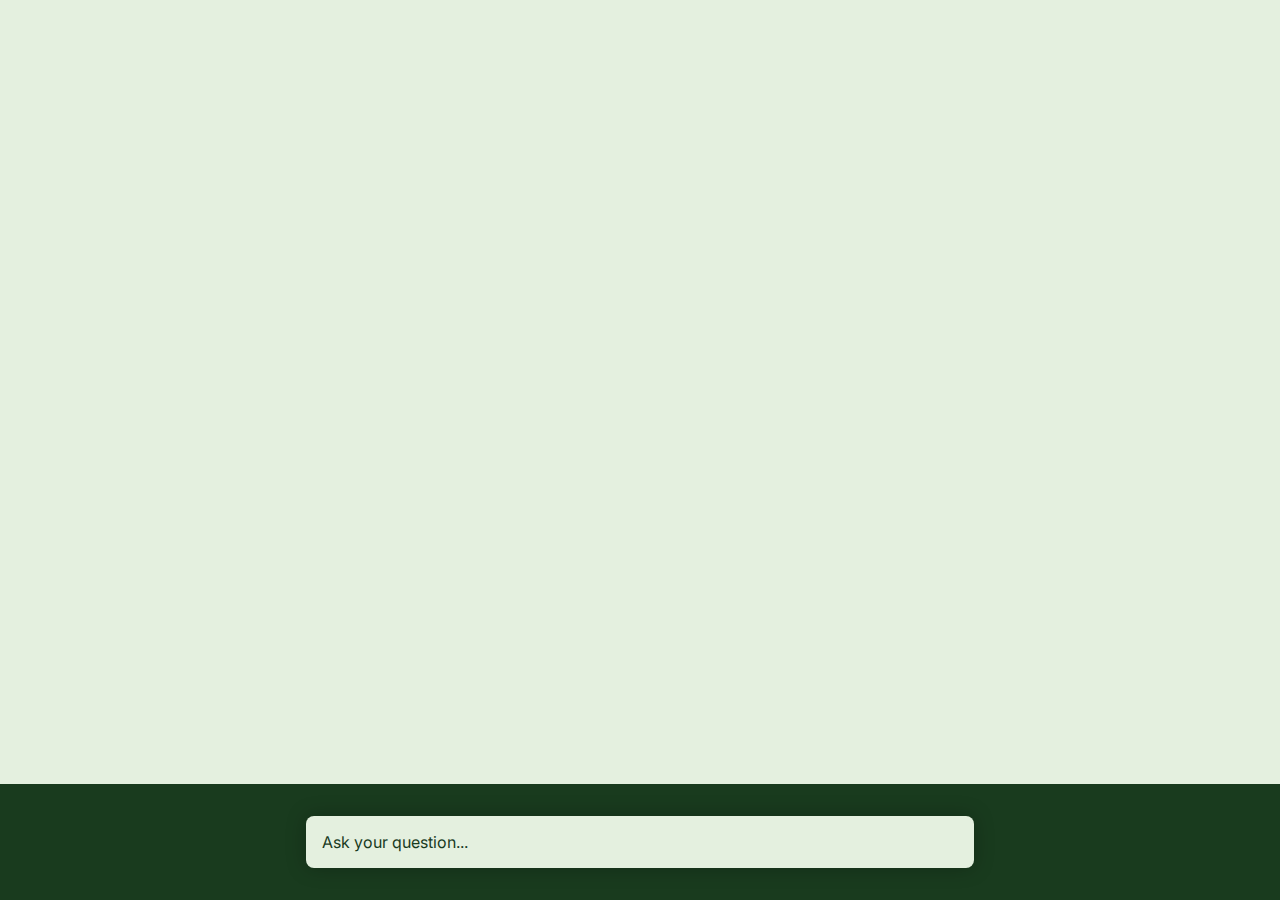
<file: index.html>
<!DOCTYPE html>
<html lang="en-US">
    <head>
        <meta charset='utf-8'>
        <meta http-equiv="X-UA-Compatible" content="IE=edge">
        <meta name="viewport" content="width=device-width, initial-scale=1.0">
        <link rel="stylesheet" href="./mattGPT.css">
        <title>SymbioticBot</title>
    </head>
    <body>
        <div class="chat-container">
            <div class="chat-log">
                <!-- rendered dynamically -->
            </div>
            <div class="new-message">
                <form><input type="text" id="prompt" placeholder="Ask your question..."></form>
            </div>
        </div>
        <script src="./mattGPT.js"></script>
    </body>
</html>
</file>
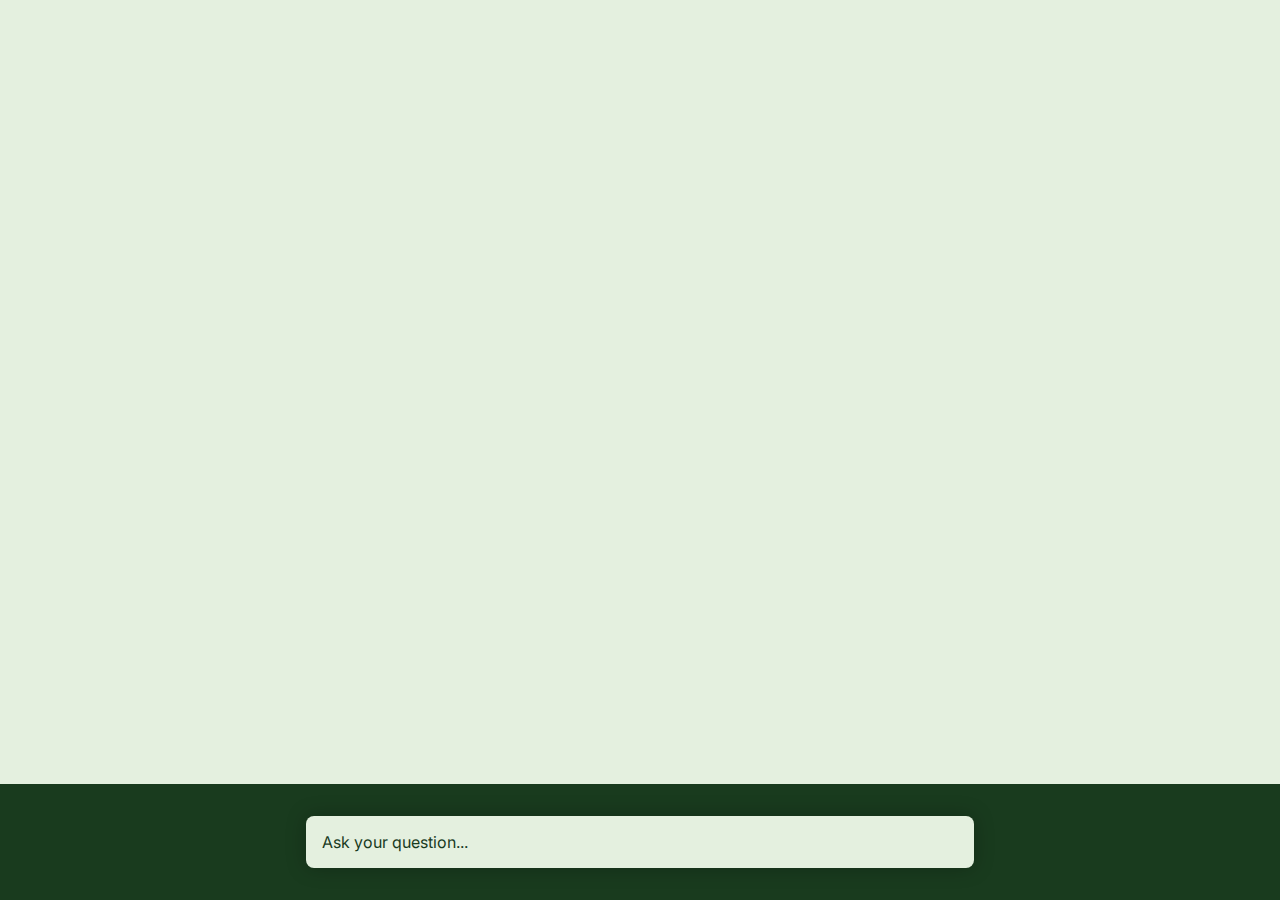
<file: mattGPT.html>
<!DOCTYPE html>
<html lang="en-US">
    <head>
        <meta charset='utf-8'>
        <meta http-equiv="X-UA-Compatible" content="IE=edge">
        <meta name="viewport" content="width=device-width, initial-scale=1.0">
        <link rel="stylesheet" href="./mattGPT.css">
        <title>SymbioticBot</title>
    </head>
    <body>
        <div class="chat-container">
            <div class="chat-log">
                <!-- rendered dynamically -->
            </div>
            <div class="new-message">
                <form><input type="text" id="prompt" placeholder="Ask your question..."></form>
            </div>
        </div>
        <script src="./mattGPT.js"></script>
    </body>
</html>
</file>
<file: mattGPT.css>
@import url('https://fonts.googleapis.com/css2?family=Inter:wght@400;500;600;700&display=swap');

* {
    margin: 0;
    padding: 0;
    box-sizing: border-box;
    font-family: 'Inter', sans-serif;
}

:root {
    --dark-green: #193b1e;
    --light-gray: #e4f0df;

    --primary-bg: var(--light-gray);
    --primary-text: #193b1e;
    --user-message-bg: var(--dark-gray);
    --user-message-color: var(--light-gray);
    --accent: #01BAC3;

    --wrapper: 700px;
    --primary-padding: 2rem 1rem;
}

body {
    height: 100vh;
    background-color: var(--primary-bg);
    color: var(--primary-text);
}

.chat-container {
    height: 100%;
    display: flex;
    flex-direction: column;
}

.chat-log {
    height: 100%;
    overflow: auto;
}
.chat-log::-webkit-scrollbar {
    width: 0px;
}

.message {
    padding: var(--primary-padding);
    font-size: 1.1rem;
    line-height: 1.5rem;
}
.message .content {
    width: 100%;
    max-width: var(--wrapper);
    margin: 0 auto;
    display: flex;
    align-items: flex-start;
}

.content .message-image, 
.content .message-image img {
    width: 50px;
    height: 50px;
    margin-right: 2rem;
    border-radius: 1rem;
}

.message-instance-container {
    position: relative;
}

.message.user-message {
    background-color: var(--user-message-bg);
    top: 0;
}

p.thinking {
    animation: thinking 2.2s ease-in-out infinite;
}

@keyframes thinking {
    0% {
        opacity: 0.15;
    }
    50% {
        opacity: 1;
    }
    100% {
        opacity: 0.15;
    }
}
.prompt {
    color: var(--dark-green);
}


/* new message form */
.new-message {
    background-color: var(--dark-green);
}
.new-message form {
    width: 100%;
    max-width: var(--wrapper);
    margin: 0 auto;
    padding: var(--primary-padding);
}
.new-message form input {
    width: 100%;
    padding: 1rem;
    border-radius: .5rem;
    box-shadow: 0px 0px 20px rgba(0, 0, 0, 0.25);
    border: none;
    font-size: 1rem;
    background-color: var(--light-gray);
    color: #193b1e;
    outline: none;
}
.new-message form input::placeholder {
    color: #193b1e;
}
</file>
